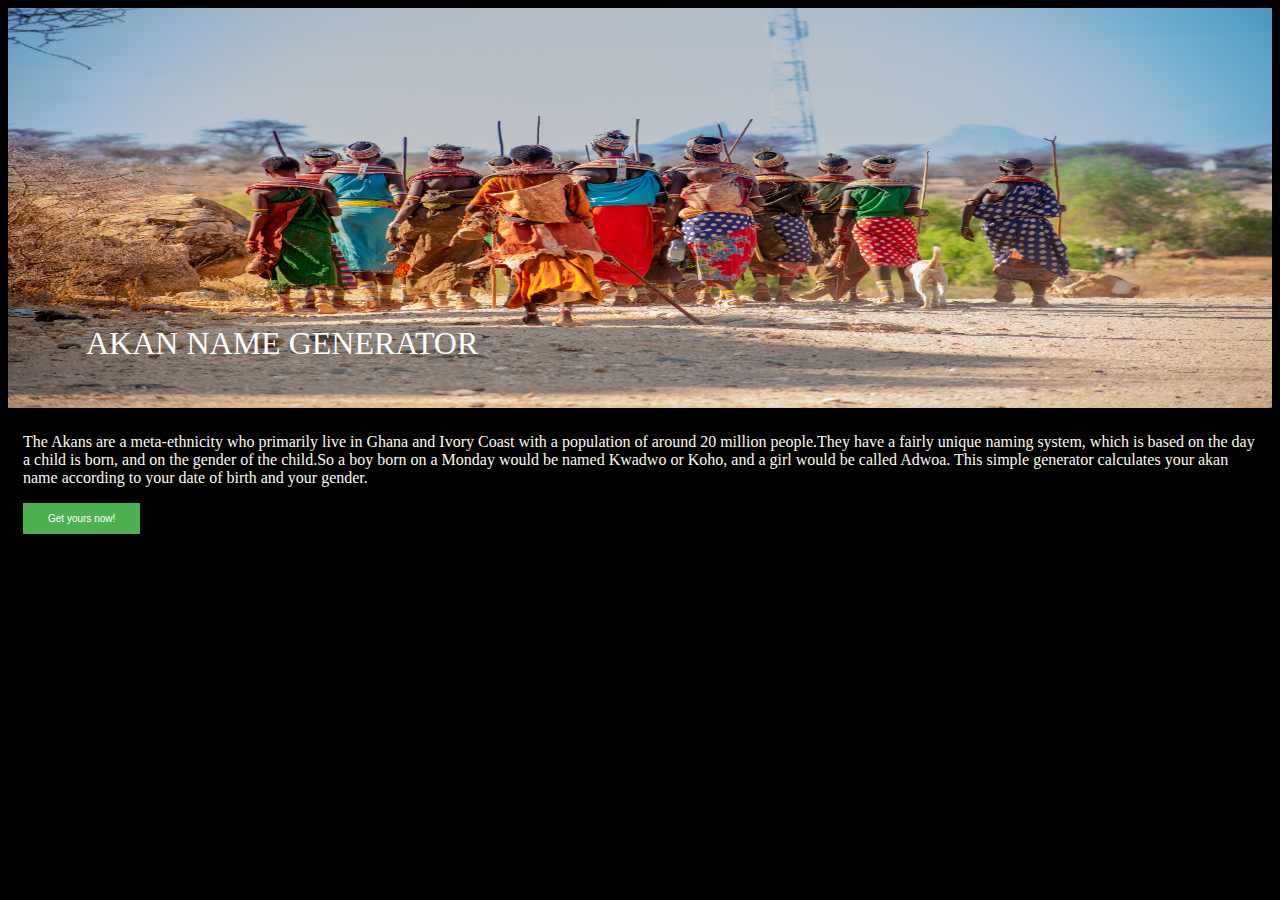
<file: index.html>
<!DOCTYPE html>
<html lang="en">
<head>
    <meta charset="UTF-8">
    <meta http-equiv="X-UA-Compatible" content="IE=edge">
    <meta name="viewport" content="width=device-width, initial-scale=1.0">
    <title>Akan Naming</title>

    <!-- CSS bootstrap -->
    <link href="https://cdn.jsdelivr.net/npm/bootstrap@5.0.2/dist/css/bootstrap.min.css" rel="stylesheet" 
    integrity="sha384-EVSTQN3/azprG1Anm3QDgpJLIm9Nao0Yz1ztcQTwFspd3yD65VohhpuuCOmLASjC" crossorigin="anonymous">
    <!-- end -->
    <link href="akan.css" rel="stylesheet">

</head>
<body>
    <div class="navbar" id="header">
        <img src="pictures/akan1.jpg" alt="image" width="100%" height="400">
        <div class="bottom-left">AKAN NAME GENERATOR</div>
    </div>
    <div class="text-section">
        <p>
            The Akans are a meta-ethnicity who primarily live in Ghana and Ivory Coast with a population of around
            20 million people.They have a fairly unique naming system, which is based on the day a child is born,
            and on the gender of the child.So a boy born on a Monday would be named Kwadwo or Koho, and a girl would
            be called Adwoa. This simple generator calculates your akan name according to your date of birth and your 
            gender. 
        </p>
        <a href="generate.html"><button class="button" id="button">Get yours now!</button></a>
    </div>
    


<!-- js bootstrap -->
<script src="https://cdn.jsdelivr.net/npm/bootstrap@5.0.2/dist/js/bootstrap.bundle.min.js" 
integrity="sha384-MrcW6ZMFYlzcLA8Nl+NtUVF0sA7MsXsP1UyJoMp4YLEuNSfAP+JcXn/tWtIaxVXM" crossorigin="anonymous"></script>
</body>
</html>
</file>
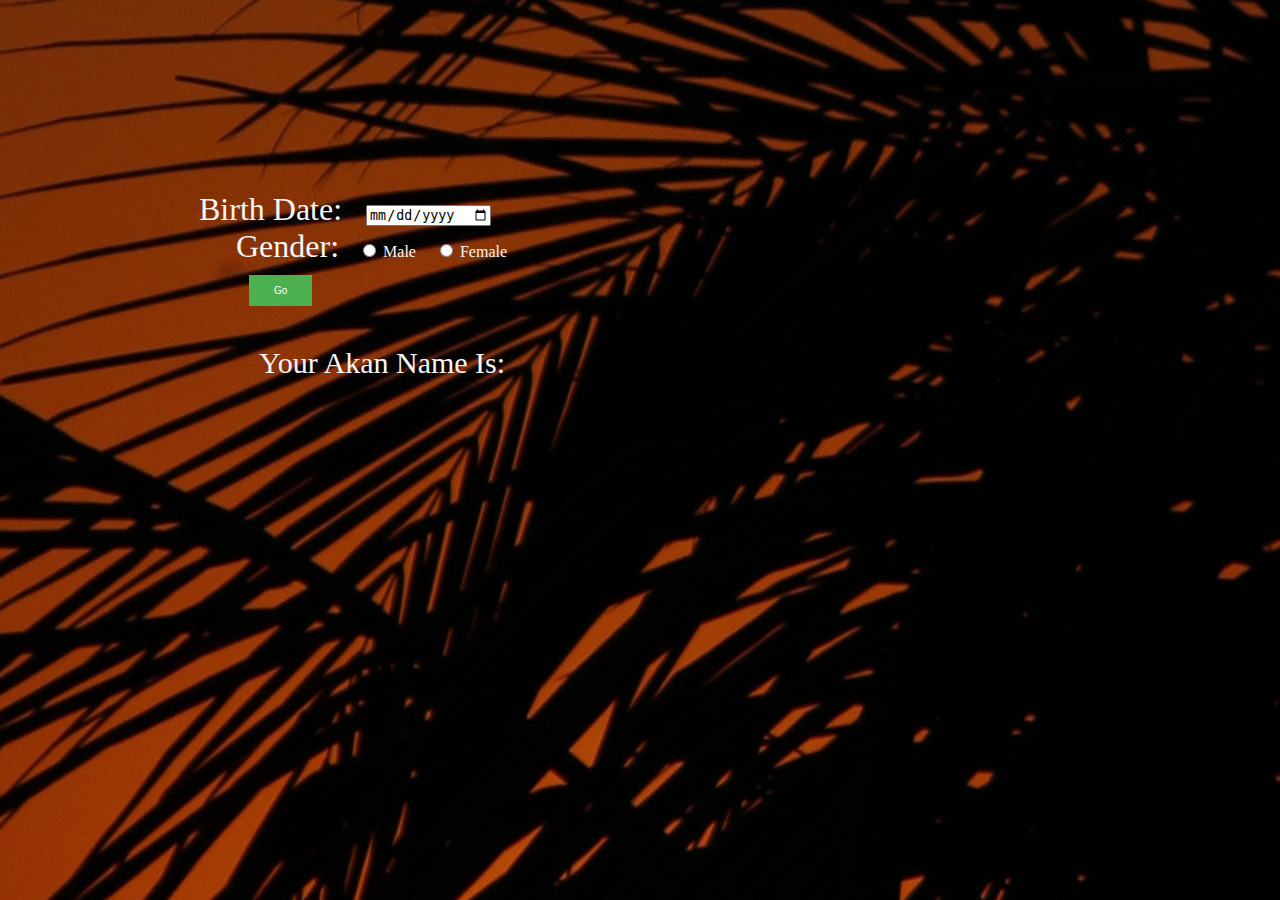
<file: generate.html>
<!DOCTYPE html>
<html lang="en">
<head>
    <meta charset="UTF-8">
    <meta http-equiv="X-UA-Compatible" content="IE=edge">
    <meta name="viewport" content="width=device-width, initial-scale=1.0">
    <title>Akan Naming</title>

     <!-- CSS bootstrap -->
     <link href="https://cdn.jsdelivr.net/npm/bootstrap@5.0.2/dist/css/bootstrap.min.css" rel="stylesheet" 
     integrity="sha384-EVSTQN3/azprG1Anm3QDgpJLIm9Nao0Yz1ztcQTwFspd3yD65VohhpuuCOmLASjC" crossorigin="anonymous">
     <!-- end -->
     <link href="akan1.css" rel="stylesheet">
    
</head>
<body>
    <div class="header-section">
        <div class="form-section">
            <form action="/" id="form">
                <label class="lblname">Birth Date:</label>
                <input id="bdate"type="date" name="bdate" required/><br>
                <label class="lblgender">Gender:</label>
                <input type="radio" value="male" id="male" name="gender" required>
                <label id="lblname">Male</label>
                <input type="radio" value="female" id="female" name="gender" required>
                <label id="lblname">Female</label>
            
        
                <div class="btn-block">
                    <button class="button" type="submit" href="/">Go</button>
                </div>

                <div class="name">

                    <h2>Your Akan Name Is:</h2>
                    <p id="akan-name"></p>
          
                  </div>
            </form>
        </div>
    </div>

    <script src="akan.js"></script>

</body>
</html>
</file>
<file: akan.css>
body{
    background-color: black;
}
p{
    color: floralwhite;
}



/* CSS for navbar section */
.navbar{
     padding-top: 0%;
     position: relative;
     text-align: center;
     color: white; 
}
.bottom-left {
    position: absolute;
    bottom: 50px;
    left: 78px;
    font-weight: 400;
    font-size: 32px;
  }
.text-section{
    padding: 5px 15px;
}
.button {
    background-color: #4CAF50; /* Green */
    border: none;
    color: white;
    padding: 10px 25px;
    text-align: center;
    text-decoration: none;
    display: inline-block;
    font-size: 10px;
}

/* responsiveness */
@media only screen and (max-width: 600px){
    .bottom-left {font-size: 20px; bottom:40px ; left: 40px;}
    .p{font-size: 15px;}
    img{height: 300;}
}
</file>
<file: akan1.css>
body{
    background-image: url(pictures/akan2.jpg);
    background-image: cover;
    background-position: center;
}
h2{
    color: whitesmoke;
    font-size: 30px;
    font-weight: 400;
}

/* CSS for form section */
.form-section{
    position: center;
    margin-top: 191px;
    margin-left: 191px;
}
.lblname{
    color: whitesmoke;
    font-size: 32px;
}
.lblgender{
    color: whitesmoke;
    font-size: 32px;
    margin-left: 37px;
}
#bdate{
    margin-left: 20px;
    
}
#lblname{
    color: whitesmoke;
}
#male{
    margin-left: 20px;
}
#female{
    margin-left: 20px; 
}
.btn-block{
    margin-top: 10px;
    margin-left: 50px;
}
.button {
    background-color: #4CAF50; /* Green */
    border: none;
    color: white;
    padding: 10px 25px;
    text-align: center;
    text-decoration: none;
    display: inline-block;
    font-size: 10px;
  }
.name{
    margin-top: 40px;
    margin-left: 60px;
}


/* responsiveness */
@media only screen and (max-width: 600px){
    .form-section{
        position: center;
        margin-top: 100px;
        margin-left: 40px;
    }
    .name{
        margin-left:  30px; 
    }
    h2{
        color: whitesmoke;
        font-size: 20px;
        font-weight: 400;
    }
    .lblname{
        color: whitesmoke;
        font-size: 20px;
    }
    .lblgender{
        color: whitesmoke;
        font-size: 20px;
        margin-left: 24px;
    }
    #bdate{
    margin-left: 20px;
    }
}
</file>
